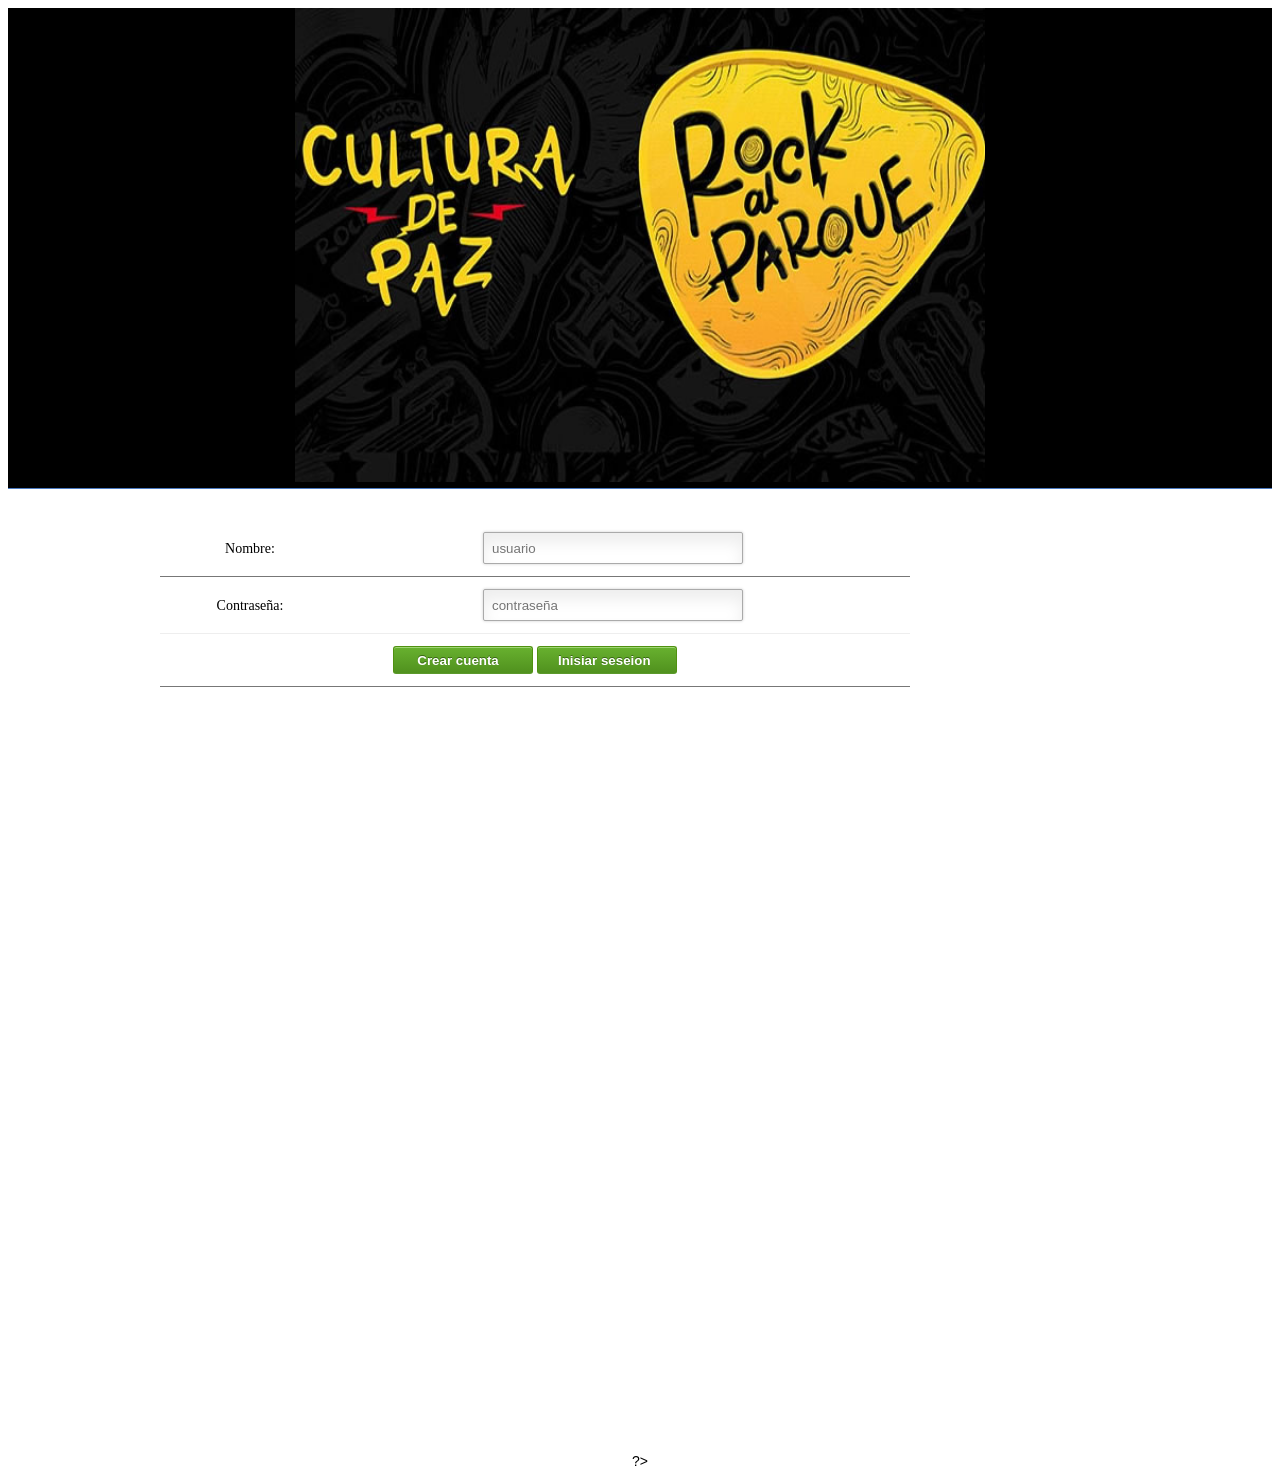
<file: Index/Form.html>
﻿<!DOCTYPE html>
<html>
<head>
    <meta charset="utf-8">
    <title>HTML5 Contact Form</title>
    <link rel="stylesheet" type="text/css" href="Scss.css" >
</head>
<body align = "center">
<div  style="background-color:#000000;border-bottom:solid 1px #4B7AC0;"><img src="Media/LogoWeb.jpg" height="474px" width="690px"></div>

<form class="contact_form" action="" method="post"  >
<ul>
     
  
    <li>
        <label for="name">Nombre:</label>
        <input type="text" name="name" placeholder="usuario" />
    <li>
    <label for="email">Contraseña:</label>
    <input type="password" name="password" placeholder="contraseña" />
   
    </li>
    <li>
    	<input  type=button class="submit" onClick="location.href='Formulario.html'" value='Crear cuenta'>

    	   <input type="button" class="submit" value="Inisiar seseion" onclick="location.href='../PopayanCR.html'">

    	<!--<button class="submit " >Iniciar sesion </button>           window.open('') 
-->    </li>




</ul>
</form>
<?php 
$nombre=jose;
$nombre=andres;
$nombre=santiago;
$contraseña=12345;

name=$_POST['name'];
password=$_POST['password'];

echo $name.$password;
echo "la edad ingresada es ".$name;


 ?>



?>
</body>
</html>
</file>
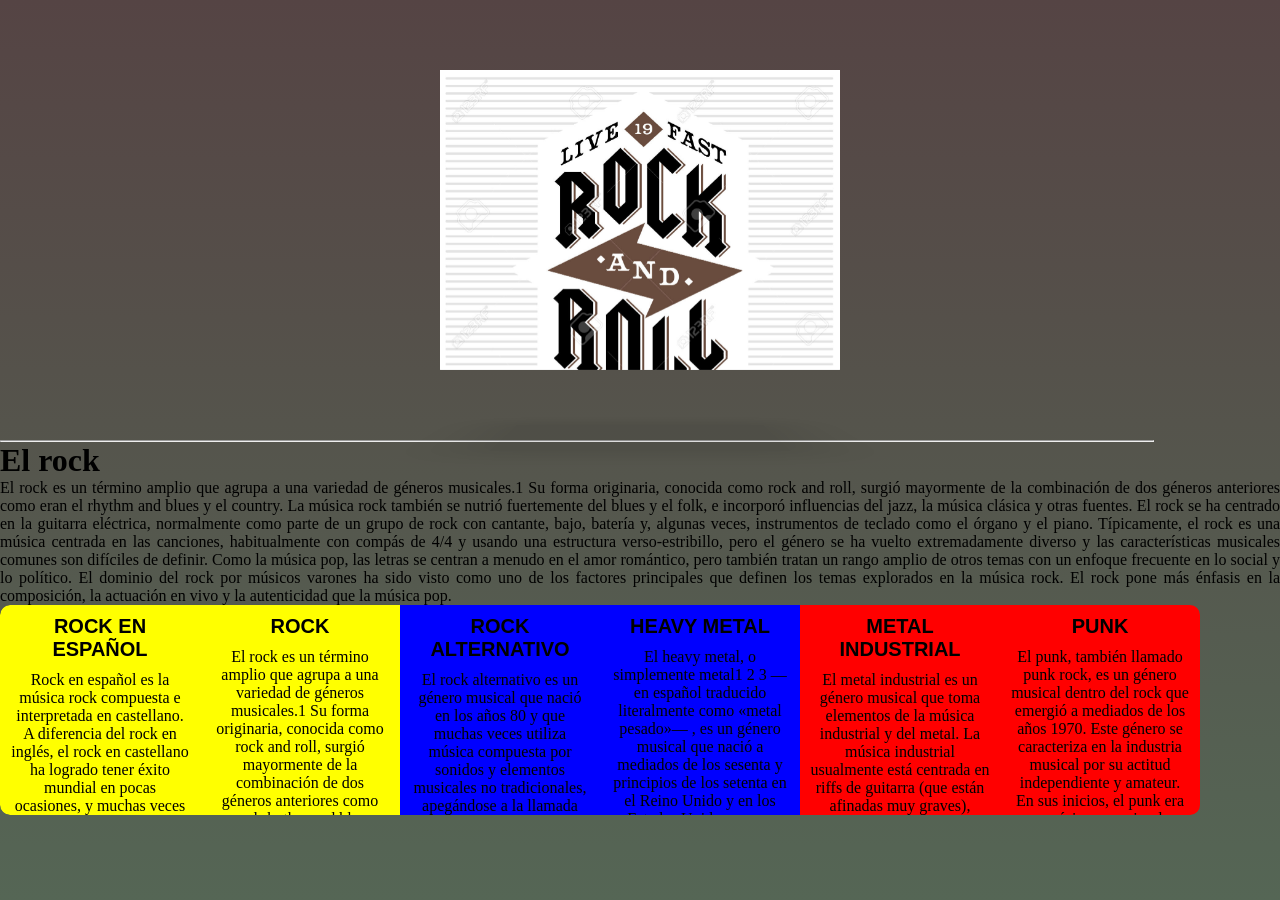
<file: Rock/Rock.html>
<!DOCTYPE html >
<html lan="es" >
<head>
<meta charset="UTF-8">
<title>Popayan Ciudad Rock</title>
<body >

<link rel="stylesheet" href="c.css">

<!-- Container -->
<div class="thumb">
  <!-- Image -->
  <a href="Rock.jpg">
    <!-- Label -->
    <span>ROCK SAGRADO</span>
  </a>
</div>

<hr width =90%>
<blockquote>
<h1>El rock </h1>
 <P align="justify">
El rock es un término amplio que agrupa a una variedad de géneros musicales.1 Su forma originaria, conocida como rock and roll, surgió mayormente de la combinación de dos géneros anteriores como eran el rhythm and blues y el country. La música rock también se nutrió fuertemente del blues y el folk, e incorporó influencias del jazz, la música clásica y otras fuentes.

El rock se ha centrado en la guitarra eléctrica, normalmente como parte de un grupo de rock con cantante, bajo, batería y, algunas veces, instrumentos de teclado como el órgano y el piano. Típicamente, el rock es una música centrada en las canciones, habitualmente con compás de 4/4 y usando una estructura verso-estribillo, pero el género se ha vuelto extremadamente diverso y las características musicales comunes son difíciles de definir. Como la música pop, las letras se centran a menudo en el amor romántico, pero también tratan un rango amplio de otros temas con un enfoque frecuente en lo social y lo político. El dominio del rock por músicos varones ha sido visto como uno de los factores principales que definen los temas explorados en la música rock. El rock pone más énfasis en la composición, la actuación en vivo y la autenticidad que la música pop.
  </p>
</blockquote>




<ul class="accordion" align="center">
  <li class="slide-01">
    <div>
      <h2>ROCK EN ESPAÑOL </h2>
    Rock en español es la música rock compuesta e interpretada en castellano. A diferencia del rock en inglés, el rock en castellano ha logrado tener éxito mundial en pocas ocasiones, y muchas veces ni siquiera entre países de habla hispana. Es por eso que el rock en castellano se ha desarrollado de manera heterogénea en las distintas naciones hispanohablantes; quedando así la música de muchas bandas para uso casi exclusivamente nacional hasta la llegada de la globalización de contenidos multimedia acentuada por la generalización de internet y desarrollada especialmente en el siglo XXI.
    </div>
  </li>
  <li class="slide-02">
    <div>
      <h2>ROCK</h2>
     El rock es un término amplio que agrupa a una variedad de géneros musicales.1 Su forma originaria, conocida como rock and roll, surgió mayormente de la combinación de dos géneros anteriores como eran el rhythm and blues y el country. La música rock también se nutrió fuertemente del blues y el folk, e incorporó influencias del jazz, la música clásica y otras fuentes.
    </div>
  </li>
  <li class="slide-03">
    <div>
      <h2>ROCK ALTERNATIVO</h2>
      El rock alternativo es un género musical que nació en los años 80 y que muchas veces utiliza música compuesta por sonidos y elementos musicales no tradicionales, apegándose a la llamada cultura underground (es decir, un género antipopular, anticomercial y contrario a los estilos comunes y populares). Alcanzó sus mayores cuotas de madurez y popularidad en los años 90, así como a todos los subgéneros que han surgido a partir de él desde entonces.
    </div>
  </li>
    <li class="slide-04">
    <div>
      <h2>HEAVY METAL</h2>El heavy metal, o simplemente metal1 2 3 —en español traducido literalmente como «metal pesado»— , es un género musical que nació a mediados de los sesenta y principios de los setenta en el Reino Unido y en los Estados Unidos, cuyos orígenes provienen del blues rock, hard rock y del rock psicodélico. Se caracteriza principalmente por sus guitarras fuertes y distorsionadas, ritmos enfáticos, los sonidos del bajo y la batería son más densos de lo habitual y por voces generalmente agudas. ....... el contenido .......
    </div>
  </li>
   <li class="slide-05">
    <div>
      <h2>METAL INDUSTRIAL</h2>
      El metal industrial es un género musical que toma elementos de la música industrial y del metal. La música industrial usualmente está centrada en riffs de guitarra (que están afinadas muy graves), sintetizadores/secuenciadores muy distorsionados, y no posee un estilo vocal definido, puesto que todos los cantantes de este género cantan de una manera personal, debido a las distintas influencias de metal que estos poseen.
    </div>
  </li>
   <li class="slide-06">
    <div>
      <h2>PUNK</h2>
     El punk, también llamado punk rock, es un género musical dentro del rock que emergió a mediados de los años 1970. Este género se caracteriza en la industria musical por su actitud independiente y amateur. En sus inicios, el punk era una música muy simple y cruda, a veces descuidada: un tipo de rock sencillo, con melodías simples de duraciones cortas, sonidos de guitarras amplificadas poco controlados o ruidosos, pocos arreglos e instrumentos y, por lo general, de compases y tiempos rápidos.
    </div>
  </li>
</ul>
<style >
			.accordion { /* el contenedor */
  
  list-style: none;
  overflow: hidden;
  margin: 0;
  width: 1280px;
  -moz-border-radius: 10px;
  -webkit-border-radius: 10px;
  -o-border-radius: 10px;
  border-radius: 10px;
}
.accordion h2 { /* el título */
  color: #000000;
  font-family: Helvetica;
  font-size: 20px;
  margin: 0 0 0.5em;
  text-align: center;
}
.accordion li { /* cada item de la lista */
  float: left;
  overflow: hidden;
  height: 210px; /* la altura máxima que le daremos */
  width: 200px; /* el ancho por defecto */
  /* las propeidades de animación */
  -moz-transition: all 0.2s ease-out;
  -webkit-transition: all 0.2s ease-out;
  -o-transition: all 0.2s ease-out;
  transition: all 0.2s ease-out;
  -moz-transition-delay: 0.15s;
  -webkit-transition-delay: 0.15s;
  -o-transition-delay: 0.15s;
  transition-delay: 0.15s;
}
.accordion li:first-of-type { /* bordes redondeados de la primera pestaña */
  -moz-border-radius: 10px 0 0 10px;
  -webkit-border-radius: 10px 0 0 10px;
  -o-border-radius: 10px 0 0 10px;
  border-radius: 10px 0 0 10px;
}
.accordion li:last-of-type{ /* bordes redondeados de la última pestaña */
  -moz-border-radius: 0 10px 10px 0;
  -webkit-border-radius: 0 10px 10px 0;
  -o-border-radius: 0 10px 10px 0;
  border-radius: 0 10px 10px 0;
}
.accordion div { /* el contenido */
  padding: 10px;
}
.accordion:hover li {
   /* al colocar el cursor encima de cualquiera se reduce el ancho de todas */
  width: 100px;
}
.accordion li:hover {
   /* y aumenta el ancho de la que estamos seleccionando */
  width: 400px;
}
/* los colores de cada pestañ */
.slide-01 {background:yellow; color:#000000;}
.slide-02 {background:yellow; color:#000000;}
.slide-03 {background:blue; color:#000000;}
.slide-04 {background:blue; color:#000000;}
.slide-05 {background:red; color:#000000;}
.slide-06 {background:red; color:#000000;}

</style>

</body>
</html>
</file>
<file: Index/Scss.css>
*:focus {outline: none;}

form{


    width: 960px;
    height: 900px;
    background-color: #FFFFFF;
    border: 1px #FFFFFF solid;
    border-radius: 3px;
    -moz-border-radius: 3px;
    -webkit-border-radius: 10px;

    margin: 30px auto;

}


body {font: 14px/21px "Lucida Sans", "Lucida Grande", "Lucida Sans Unicode", sans-serif;}
.contact_form h2, .contact_form label {font-family:Georgia, Times, "Times New Roman", serif;}
.form_hint, .required_notification {font-size: 11px;}

.contact_form ul {
    width:750px;
    list-style-type:none;
    list-style-position:outside;
    margin:0px;
    padding:0px;
}

.contact_form li{
    padding:12px; 
    border-bottom:1px solid #eee;
    position:relative;
}
.contact_form li:first-child, .contact_form li:last-child {
    border-bottom:1px solid #777;
}
.contact_form h2 {
    margin:0;
    display: inline;
}
.required_notification {
    color:#d45252; 
    margin:5px 0 0 0; 
    display:inline;
    float:right;
}
.contact_form label {
    width:150px;
    margin-top: 3px;
    display:inline-block;
    float:left;
    padding:3px;
}
.contact_form input {
    height:20px; 
    width:220px; 
    padding:5px 8px;
}
.contact_form textarea {padding:58px; width:700px;}
.contact_form button {margin-left:156px;}
.contact_form input, .contact_form textarea { 
    border:1px solid #aaa;
    box-shadow: 0px 0px 3px #ccc, 0 10px 15px #eee inset;
    border-radius:2px;
}
.contact_form input:focus, .contact_form textarea:focus {
    background: #fff; 
    border:1px solid #555; 
    box-shadow: 0 0 3px #aaa; 
}
/* Button Style */
button.submit {
    background-color: #68b12f;
    background: -webkit-gradient(linear, left top, left bottom, from(#68b12f), to(#50911e));
    background: -webkit-linear-gradient(top, #68b12f, #50911e);
    background: -moz-linear-gradient(top, #68b12f, #50911e);
    background: -ms-linear-gradient(top, #68b12f, #50911e);
    background: -o-linear-gradient(top, #68b12f, #50911e);
    background: linear-gradient(top, #68b12f, #50911e);
    border: 1px solid #509111;
    border-bottom: 1px solid #5b992b;
    border-radius: 3px;
    -webkit-border-radius: 3px;
    -moz-border-radius: 3px;
    -ms-border-radius: 3px;
    -o-border-radius: 3px;
    box-shadow: inset 0 1px 0 0 #9fd574;
    -webkit-box-shadow: 0 1px 0 0 #9fd574 inset ;
    -moz-box-shadow: 0 1px 0 0 #9fd574 inset;
    -ms-box-shadow: 0 1px 0 0 #9fd574 inset;
    -o-box-shadow: 0 1px 0 0 #9fd574 inset;
    color: white;
    font-weight: bold;
    padding: 6px 20px;
    text-align: center;
    text-shadow: 0 -1px 0 #396715;
}
button.submit:hover {
    opacity:.85;
    cursor: pointer; 
}
button.submit:active {
    border: 1px solid #20911e;
    box-shadow: 0 0 10px 5px #356b0b inset; 
    -webkit-box-shadow:0 0 10px 5px #356b0b inset ;
    -moz-box-shadow: 0 0 10px 5px #356b0b inset;
    -ms-box-shadow: 0 0 10px 5px #356b0b inset;
    -o-box-shadow: 0 0 10px 5px #356b0b inset;
     
}
input.submit {
   background-color: #68b12f;
    background: -webkit-gradient(linear, left top, left bottom, from(#68b12f), to(#50911e));
    background: -webkit-linear-gradient(top, #68b12f, #50911e);
    background: -moz-linear-gradient(top, #68b12f, #50911e);
    background: -ms-linear-gradient(top, #68b12f, #50911e);
    background: -o-linear-gradient(top, #68b12f, #50911e);
    background: linear-gradient(top, #68b12f, #50911e);
    border: 1px solid #509111;
    border-bottom: 1px solid #5b992b;
    border-radius: 3px;
    -webkit-border-radius: 3px;
    -moz-border-radius: 3px;
    -ms-border-radius: 3px;
    -o-border-radius: 3px;
    box-shadow: inset 0 1px 0 0 #9fd574;
    -webkit-box-shadow: 0 1px 0 0 #9fd574 inset ;
    -moz-box-shadow: 0 1px 0 0 #9fd574 inset;
    -ms-box-shadow: 0 1px 0 0 #9fd574 inset;
    -o-box-shadow: 0 1px 0 0 #9fd574 inset;
    color: white;
    font-weight: bold;
    padding: 6px 20px;
    text-align: center;
    text-shadow: 0 -1px 0 #396715;
   width: 140px;
    height: 28px;
}
input.submit:hover {
    opacity:.85;
    cursor: pointer; 
}
input.submit:active {
    border: 1px solid #68b12f;
    box-shadow: 0 0 10px 5px #356b0b inset; 
    -webkit-box-shadow:0 0 10px 5px #356b0b inset ;
    -moz-box-shadow: 0 0 10px 5px #356b0b inset;
    -ms-box-shadow: 0 0 10px 5px #356b0b inset;
    -o-box-shadow: 0 0 10px 5px #356b0b inset;
     
}

.contact_form input:focus, .contact_form textarea:focus { /* add this to the already existing style */
    padding-right:70px;
}


.contact_form input, .contact_form textarea { /* add this to the already existing style */
    -moz-transition: padding .25s; 
    -webkit-transition: padding .25s; 
    -o-transition: padding .25s;
    transition: padding .25s;
}

.contact_form input, .contact_form textarea {
    padding-right:30px;
}
input:required, textarea:required {
    background: #fff url(Media/SE.pg) no-repeat 98% center;
}
::-webkit-validation-bubble-message {
    padding: 2em;
}


.contact_form input:focus:invalid, .contact_form textarea:focus:invalid { /* when a field is considered invalid by the browser */
    background: #fff url(Media/) no-repeat 98% center;
    box-shadow: 0 0 5px #d45252;
    border-color: #b03535
}
.contact_form input:required:valid, .contact_form textarea:required:valid { /* when a field is considered valid by the browser */
    background: #fff url(Media/Ac.png) no-repeat 98% center;
    box-shadow: 0 0 5px #5cd053;
    border-color: #28921f;
}




.form_hint {
    background: #d45252;
    border-radius: 3px 3px 3px 3px;
    color: white;
    margin-left:8px;
    padding: 1px 6px;
    z-index: 999; /* hints stay above all other elements */
    position: absolute; /* allows proper formatting if hint is two lines */
    display: none;
}

.form_hint::before {
    content: "\25C0"; /* left point triangle in escaped unicode */
    color:#d45252;
    position: absolute;
    top:1px;
    left:-6px;
}
.contact_form input:focus + .form_hint {display: inline;}
.contact_form input:required:valid + .form_hint {background: #02BDEB;} /* change form hint color when valid */
.contact_form input:required:valid + .form_hint::before {color:#02BDEB;} /* change form hint arrow color when valid */
</file>
<file: Rock/c.css>
/*custom font - Montserrat*/
@import url(http://fonts.googleapis.com/css?family=Montserrat);
/*basic reset*/
* {margin: 0; padding: 0;}
/*forcing the body to take 100% height*/
html, body {min-height: 100%;}
/*a nice BG*/
body {
	background: #544; /*fallback*/
	background: linear-gradient(#544, #565);
}

/*Thumbnail Background*/
.thumb {
	width: 400px; height: 300px; margin: 70px auto;
	perspective: 1000px;
}
.thumb a {
	display: block; width: 100%; height: 100%;
	/*double layered BG for lighting effect*/
	background: 
		linear-gradient(rgba(0, 0, 0, 0.4), rgba(0, 0, 0, 0.4)), 
		url("Rock.jpg");
	/*disabling the translucent black bg on the main image*/
	background-size: 0, cover;
	/*3d space for children*/
	transform-style: preserve-3d;
	transition: all 0.5s;
}
.thumb:hover a {transform: rotateX(80deg); transform-origin: bottom;}
/*bottom surface */
.thumb a:after {
	/*36px high element positioned at the bottom of the image*/
	content: ''; position: absolute; left: 0; bottom: 0; 
	width: 100%; height: 36px;
	/*inherit the main BG*/
	background: inherit; background-size: cover, cover;
	/*draw the BG bottom up*/
	background-position: bottom;
	/*rotate the surface 90deg on the bottom axis*/
	transform: rotateX(90deg); transform-origin: bottom;
}
/*label style*/
.thumb a span {
	color: white; text-transform: uppercase;
	position: absolute; top: 100%; left: 0; width: 100%;
	font: bold 12px/36px Montserrat; text-align: center;
	/*the rotation is a bit less than the bottom surface to avoid flickering*/
	transform: rotateX(-89.99deg); transform-origin: top;
	z-index: 1;
}
/*shadow*/
.thumb a:before {
	content: ''; position: absolute; top: 0; left: 0;
	width: 100%; height: 100%;
	background: rgba(0, 0, 0, 0.5); 
	box-shadow: 0 0 100px 50px rgba(0, 0, 0, 0.5);
	transition: all 0.5s; 
	/*by default the shadow will be almost flat, very transparent, scaled down with a large blur*/
	opacity: 0.15;
	transform: rotateX(95deg) translateZ(-80px) scale(0.75);
	transform-origin: bottom;
}
.thumb:hover a:before {
	opacity: 1;
	/*blurred effect using box shadow as filter: blur is not supported in all browsers*/
	box-shadow: 0 0 25px 25px rgba(0, 0, 0, 0.5);
	/*pushing the shadow down and scaling it down to size*/
	transform: rotateX(0) translateZ(-60px) scale(0.85);
}
</file>
